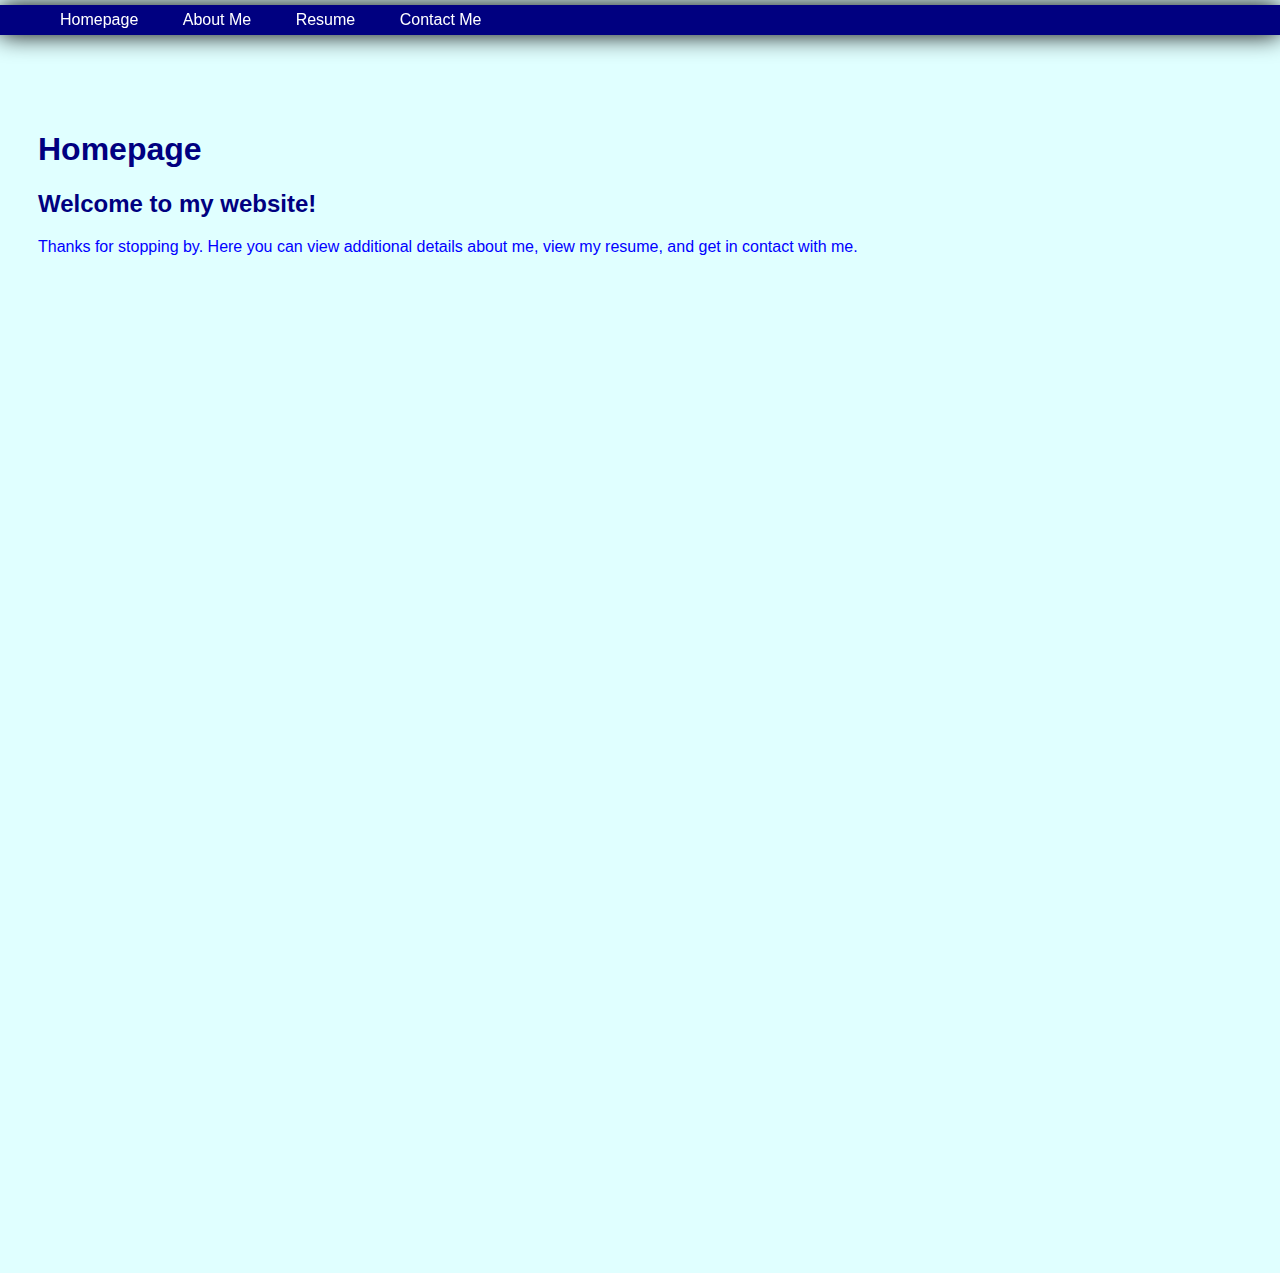
<file: index.html>
<!DOCTYPE html>
<html>
    <head>
        <title>Homepage</title>
        <link href="style.css" rel="stylesheet">
        <style>
          img {
            width: 400px;
            border-radius: 10px;
          }
          table, th, td{
            border: 1px solid black
          }
        </style>
    </head>
    <body>
      <style type=text/css>   
        body   
        {  
        height: 125vh;  
        margin-top: 80px;  
        padding: 30px;  
        background-size: cover;  
        font-family: sans-serif;  
        }  
        header {  
        position: fixed;  
        left: 0;  
        right: 0;  
        top: 5px;  
        height: 30px;  
        display: flex;  
        align-items: center;  
        box-shadow: 0 0 25px 0 black;  
        }  
        header * {  
        display: inline;  
        }  
        header li {  
        margin: 20px;  
        }  
        header li a {  
        color: white;  
        text-decoration: none;  
        }  
        </style>   
        </Head>  
        <Body>   
        <header>  
        <nav>  
        <ul>  
        <li>  
        <a href="homepage.html"> Homepage </a>  
        </li>  
        <li>  
        <a href="aboutme.html"> About Me </a>  
        </li>  
        <li>  
        <a href="resume.html"> Resume </a>  
        </li>  
        <li> <a href="contactme.html"> Contact Me </a>  
        </li>  
        </ul>  
        </nav>  
        </header>   
        <h1>Homepage</h1>
     <h2>Welcome to my website!</h2>
     <p>Thanks for stopping by. Here you can view additional details about me, view my resume, and get in contact with me.</p>
    </body>
    </html>
</file>
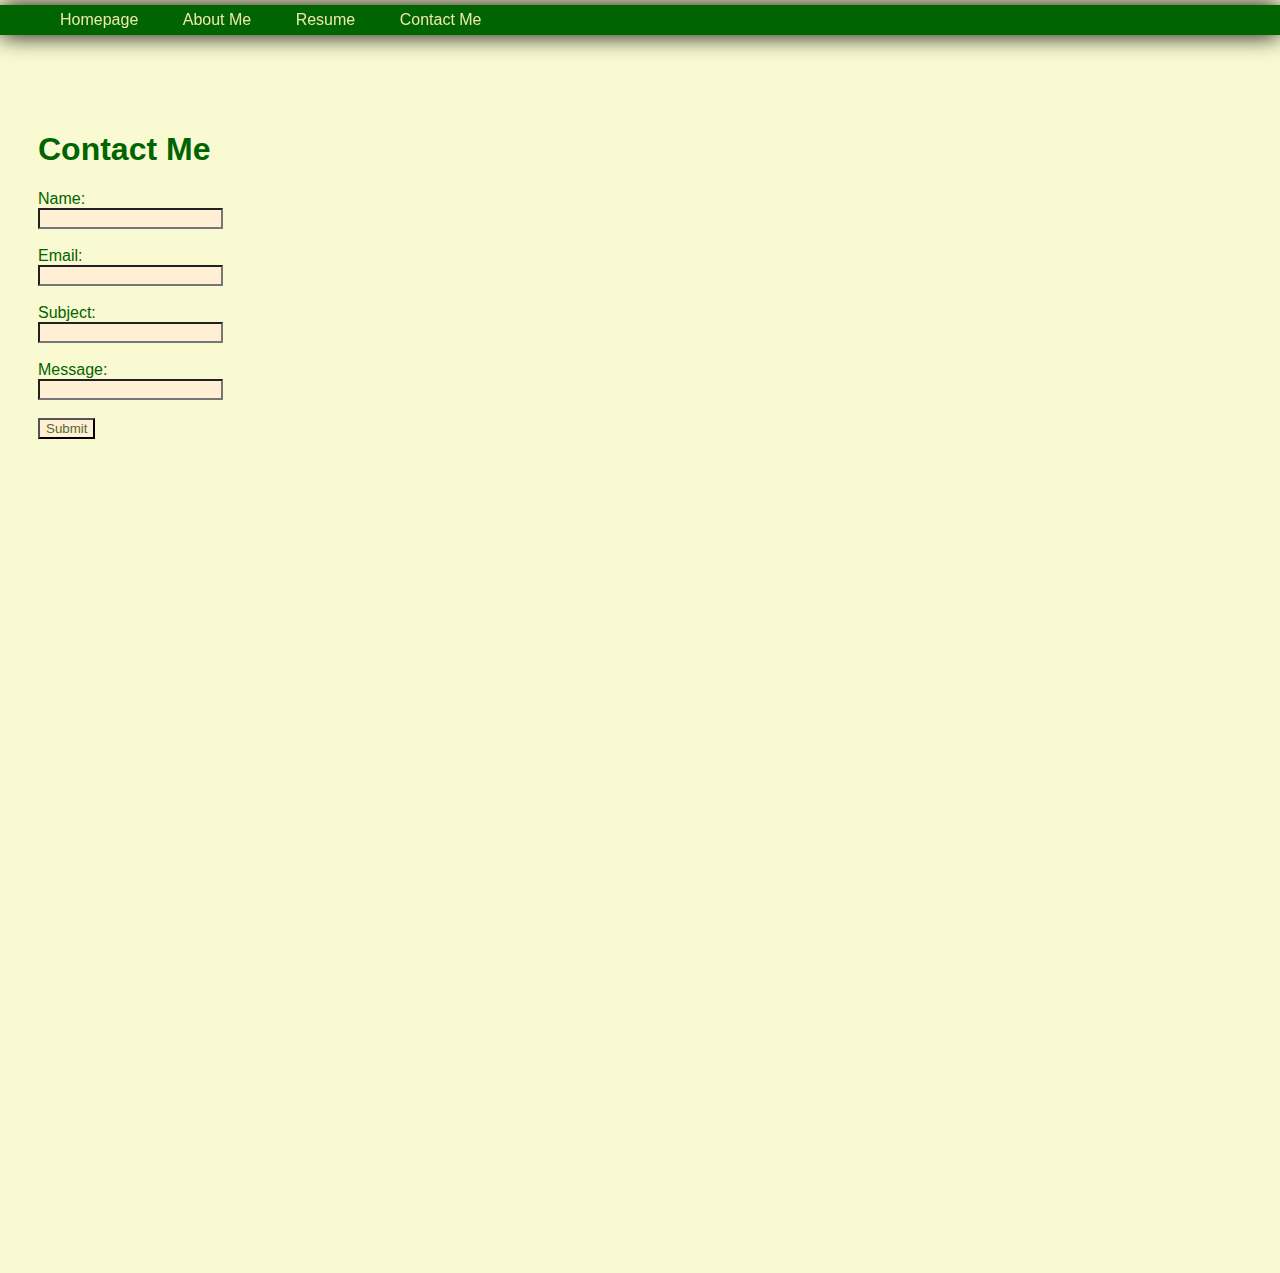
<file: contactme.html>
<!DOCTYPE html>
<html>
    <head>
        <title>Contact Me</title>
        <link href="style2.css" rel="stylesheet">
        <style>
          img {
            width: 400px;
            border-radius: 10px;
          }
          table, th, td{
            border: 1px solid black
          }
        </style>
    </head>
    <body>
      <style type=text/css>   
        body   
        {  
        height: 125vh;  
        margin-top: 80px;  
        padding: 30px;  
        background-size: cover;  
        font-family: sans-serif;  
        }  
        header {  
        position: fixed;  
        left: 0;  
        right: 0;  
        top: 5px;  
        height: 30px;  
        display: flex;  
        align-items: center;  
        box-shadow: 0 0 25px 0 black;  
        }  
        header * {  
        display: inline;  
        }  
        header li {  
        margin: 20px;  
        }  
        header li a {  
        color: palegoldenrod;  
        text-decoration: none;  
        }  
        </style>   
        </Head>  
        <Body>   
        <header>  
        <nav>  
        <ul>  
        <li>  
        <a href="homepage.html"> Homepage </a>  
        </li>  
        <li>  
        <a href="aboutme.html"> About Me </a>  
        </li>  
        <li>  
        <a href="resume.html"> Resume </a>  
        </li>  
        <li> <a href="contactme.html"> Contact Me </a>  
        </li>  
        </ul>  
        </nav>  
        </header>   
        <h1>Contact Me</h1>
        <form action="/action_page.php">
            <label for="name">Name:</label><br>
            <input type="text" id="name" name="name" value=""><br><br>
            <label for="email">Email:</label><br>
            <input type="text" id="email" name="email" value=""><br><br>
            <label for="subject">Subject:</label><br>
            <input type="text" id="subject" name="subject" value=""><br><br>
            <label for="message">Message:</label><br>
            <input type="text" name="message" id="message" value=""><br><br>
            <input type="submit" value="Submit">
          </form>
     <p></p>
    </body>
    </html>
</file>
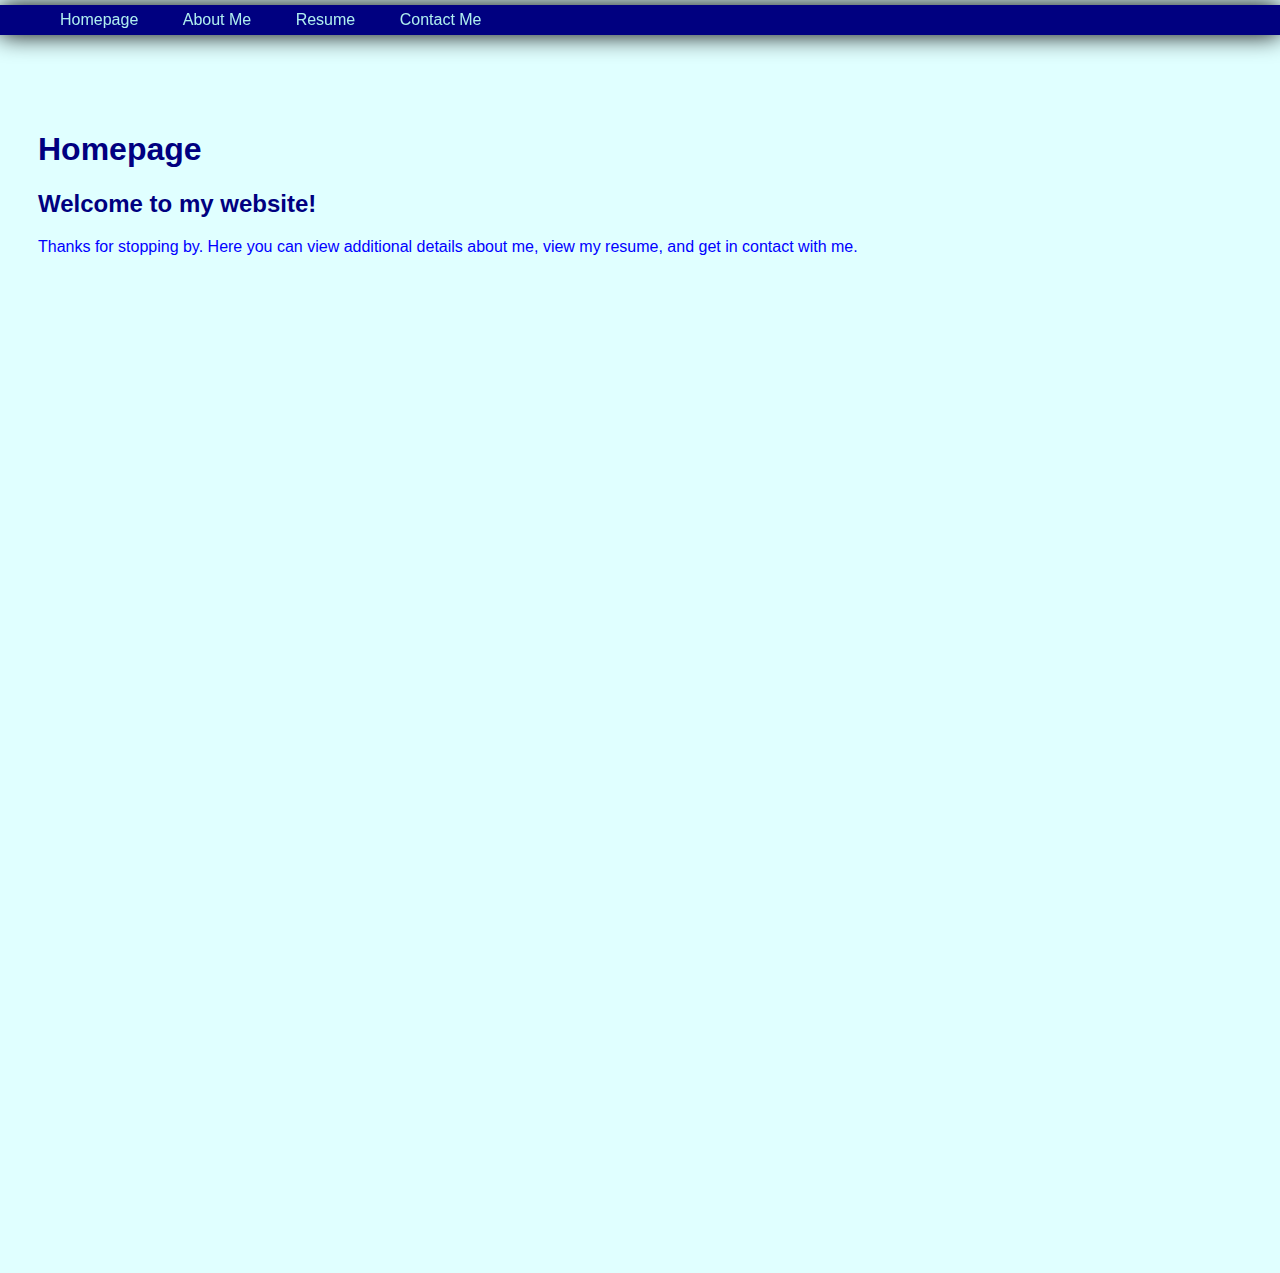
<file: homepage.html>
<!DOCTYPE html>
<html>
    <head>
        <title>Homepage</title>
        <link href="style.css" rel="stylesheet">
        <style>
          img {
            width: 400px;
            border-radius: 10px;
          }
          table, th, td{
            border: 1px solid black
          }
        </style>
    </head>
    <body>
      <style type=text/css>   
        body   
        {  
        height: 125vh;  
        margin-top: 80px;  
        padding: 30px;  
        background-size: cover;  
        font-family: sans-serif;  
        }  
        header {  
        position: fixed;  
        left: 0;  
        right: 0;  
        top: 5px;  
        height: 30px;  
        display: flex;  
        align-items: center;  
        box-shadow: 0 0 25px 0 black;  
        }  
        header * {  
        display: inline;  
        }  
        header li {  
        margin: 20px;  
        }  
        header li a {  
        color: paleturquoise;  
        text-decoration: none;  
        }  
        </style>   
        </Head>  
        <Body>   
        <header>  
        <nav>  
        <ul>  
        <li>  
        <a href="homepage.html"> Homepage </a>  
        </li>  
        <li>  
        <a href="aboutme.html"> About Me </a>  
        </li>  
        <li>  
        <a href="resume.html"> Resume </a>  
        </li>  
        <li> <a href="contactme.html"> Contact Me </a>  
        </li>  
        </ul>  
        </nav>  
        </header>   
        <h1>Homepage</h1>
     <h2>Welcome to my website!</h2>
     <p>Thanks for stopping by. Here you can view additional details about me, view my resume, and get in contact with me.</p>
    </body>
    </html>
</file>
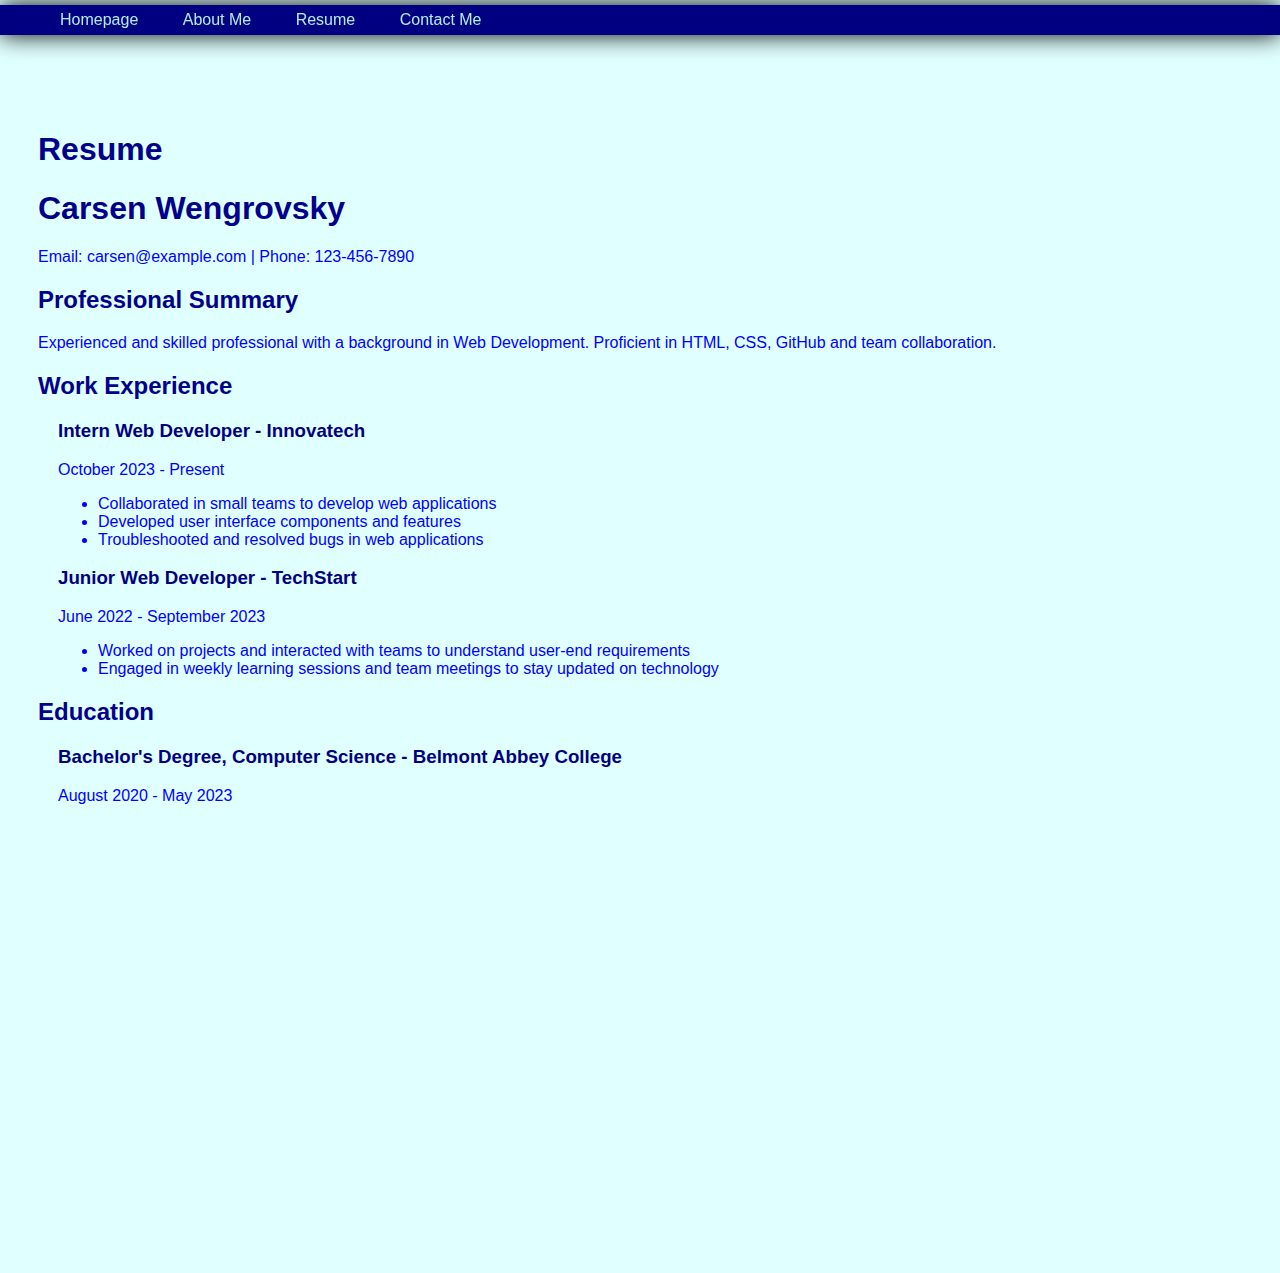
<file: resume.html>
<!DOCTYPE html>
<html>
    <head>
        <title>Resume</title>
        <link href="style.css" rel="stylesheet">
        <style>
          img {
            width: 400px;
            border-radius: 10px;
          }
          table, th, td{
            border: 1px solid black
          }
        </style>
    </head>
    <body>
      <style type=text/css>   
        body   
        {  
        height: 125vh;  
        margin-top: 80px;  
        padding: 30px;  
        background-size: cover;  
        font-family: sans-serif;  
        }  
        header {  
        position: fixed;  
        left: 0;  
        right: 0;  
        top: 5px;  
        height: 30px;  
        display: flex;  
        align-items: center;  
        box-shadow: 0 0 25px 0 black;  
        }  
        header * {  
        display: inline;  
        }  
        header li {  
        margin: 20px;  
        }  
        header li a {  
        color: paleturquoise;  
        text-decoration: none;  
        }  
        </style>   
        </Head>  
        <Body>   
        <header>  
        <nav>  
        <ul>  
        <li>  
        <a href="homepage.html"> Homepage </a>  
        </li>  
        <li>  
        <a href="aboutme.html"> About Me </a>  
        </li>  
        <li>  
        <a href="resume.html"> Resume </a>  
        </li>  
        <li> <a href="contactme.html"> Contact Me </a>  
        </li>  
        </ul>  
        </nav>  
        </header>   
        <h1>Resume</h1>
     <h2></h2>
     <p></p>
     <style>
        body { font-family: Arial, sans-serif; }
        .section { margin-bottom: 20px; }
        h1, h2 { color: darkblue; }
        .work-experience, .education { margin-left: 20px; }
    </style>
</head>
<body>

    <head>
        <h1>Carsen Wengrovsky</h1>
        <p>Email: carsen@example.com | Phone: 123-456-7890</p>
    </head>

    <section class="section">
        <h2>Professional Summary</h2>
        <p>Experienced and skilled professional with a background in Web Development. Proficient in HTML, CSS, GitHub and team collaboration.</p>
    </section>

    <section class="section">
        <h2>Work Experience</h2>
        <div class="work-experience">
            <h3>Intern Web Developer - Innovatech</h3>
            <p>October 2023 - Present</p>
            <ul>
                <li>Collaborated in small teams to develop web applications</li>
                <li>Developed user interface components and features</li>
                <li>Troubleshooted and resolved bugs in web applications</li>
            </ul>

            <h3>Junior Web Developer - TechStart</h3>
            <p>June 2022 - September 2023</p>
            <ul>
                <li>Worked on projects and interacted with teams to understand user-end requirements</li>
                <li>Engaged in weekly learning sessions and team meetings to stay updated on technology</li>
            </ul>
        </div>
    </section>

    <section class="section">
        <h2>Education</h2>
        <div class="education">
            <h3>Bachelor's Degree, Computer Science - Belmont Abbey College</h3>
            <p>August 2020 - May 2023</p>
        </div>
    </section>

</body>
    </body>
    </html>
</file>
<file: style.css>
body {
    background-color: lightcyan;
}

h1 {
    color: navy;
}

h2 {
    color: navy;
}

h3 {
    color: navy;
}

p {
    color: blue;
}

li {
    color: blue;
}

header {
    background-color: navy;
}
</file>
<file: style2.css>
body {
    background-color: lightgoldenrodyellow;
}

h1 {
    color: darkgreen;
}

h2 {
    color: darkgreen;
}

h3 {
    color: rgb(9, 151, 16);
}

p {
    color: darkgreen;
}

form {
    color:darkgreen;
}

input {
    color: darkolivegreen;
    background-color: papayawhip;
}

li {
    background-color: darkgreen;
}

header {
    background-color: darkgreen;
}
</file>
